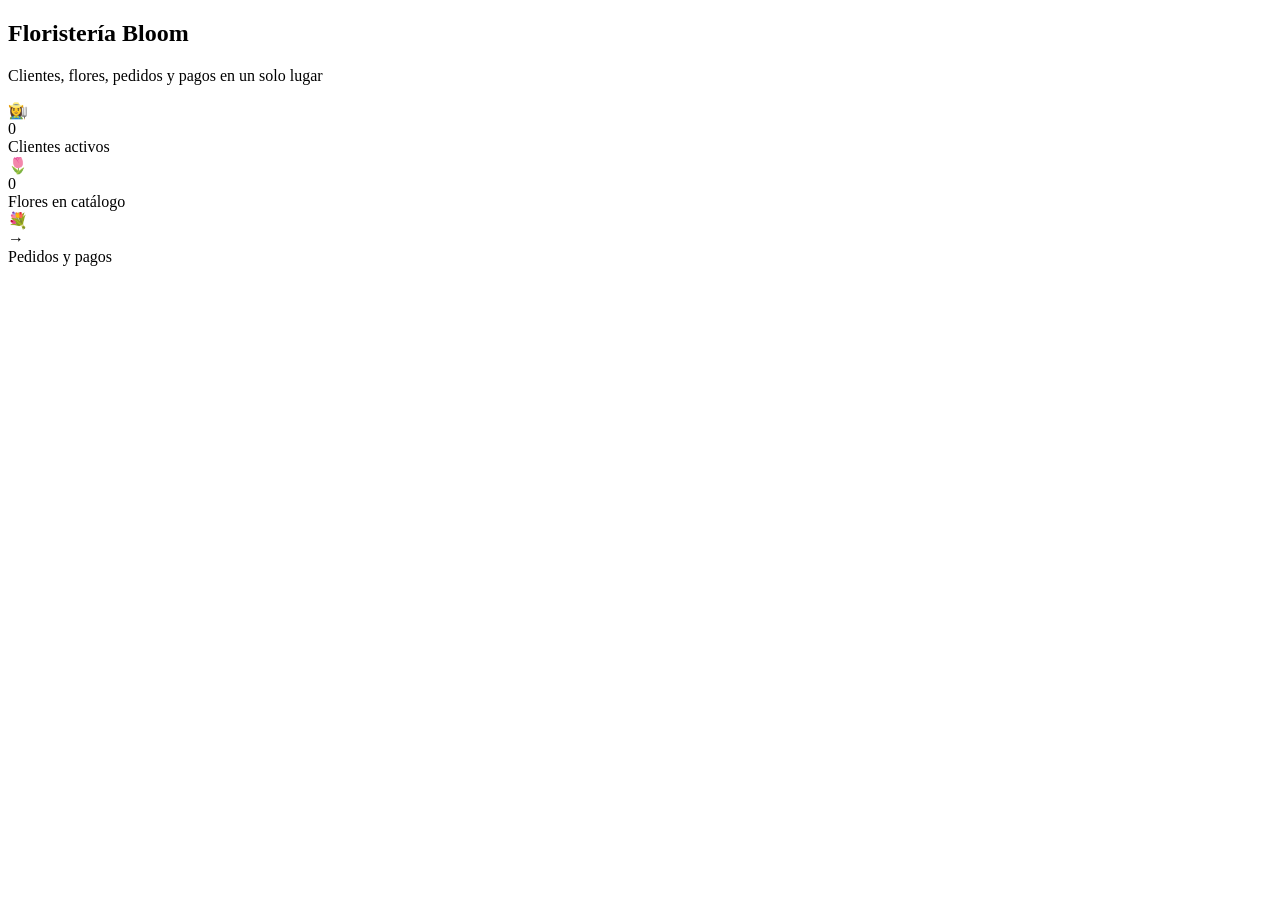
<file: src/main/resources/templates/index.html>
<!DOCTYPE html>
<html lang="es" xmlns:th="http://www.thymeleaf.org">
<head th:replace="~{fragments/plantilla :: cabeza('Inicio')}"></head>
<body>
<header th:replace="~{fragments/plantilla :: menu('inicio')}"></header>

<main class="contenedor">
    <section class="portada">
        <h1>Floristería Bloom</h1>
        <p>Clientes, flores, pedidos y pagos en un solo lugar</p>
    </section>

    <div th:replace="~{fragments/plantilla :: alertas}"></div>

    <section class="resumen">
        <a th:href="@{/clientes}">
            <div class="tarjeta">
                <div class="icono">👩‍🌾</div>
                <div class="numero" th:text="${totalClientes} ?: '–'">0</div>
                <div>Clientes activos</div>
            </div>
        </a>
        <a th:href="@{/flores}">
            <div class="tarjeta">
                <div class="icono">🌷</div>
                <div class="numero" th:text="${totalFlores} ?: '–'">0</div>
                <div>Flores en catálogo</div>
            </div>
        </a>
        <a th:href="@{/pedidos}">
            <div class="tarjeta">
                <div class="icono">💐</div>
                <div class="numero">→</div>
                <div>Pedidos y pagos</div>
            </div>
        </a>
    </section>
</main>

<footer th:replace="~{fragments/plantilla :: pie}"></footer>
</body>
</html>
</file>
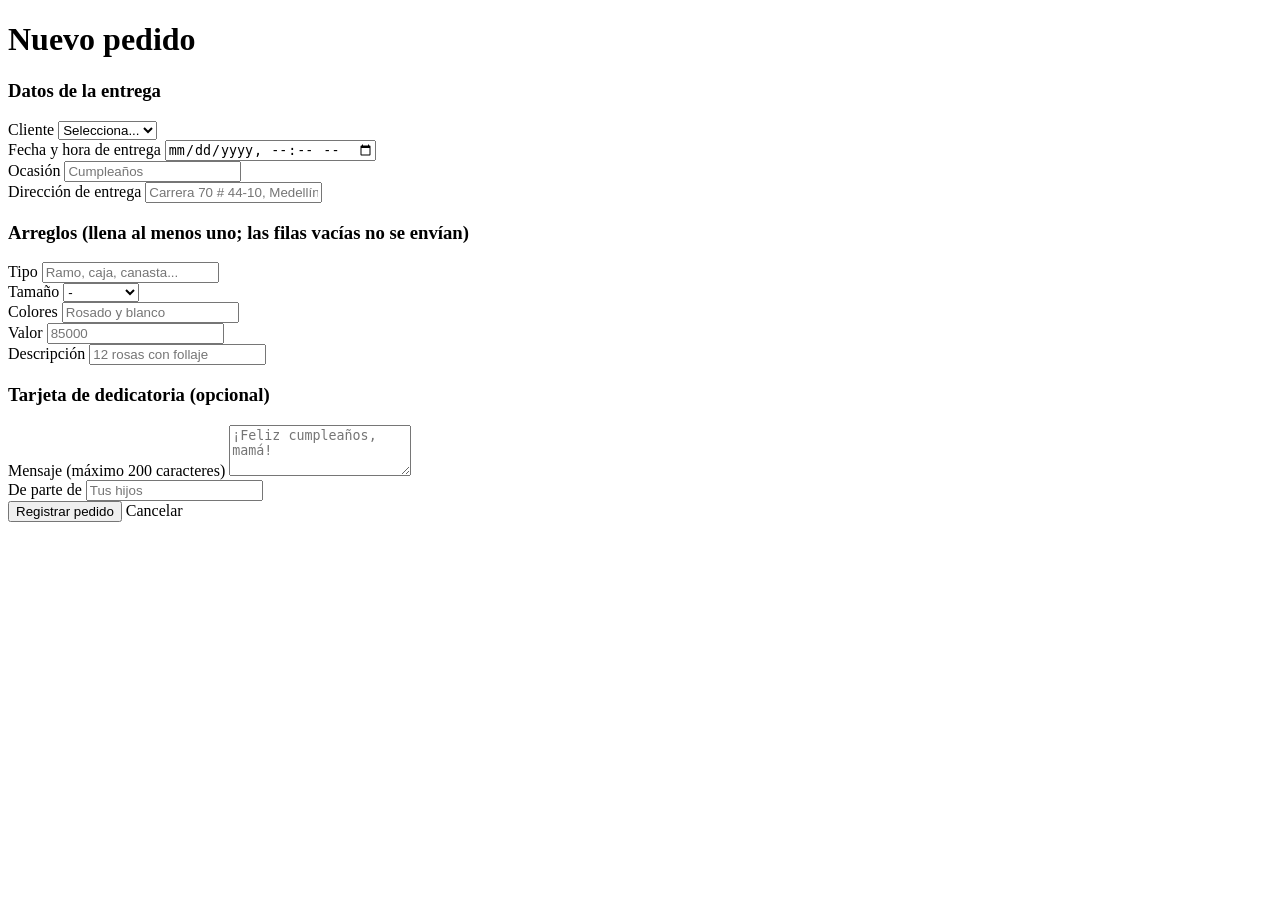
<file: src/main/java/pedidos/formulario.html>
<!DOCTYPE html>
<html lang="es" xmlns:th="http://www.thymeleaf.org">
<head th:replace="~{fragments/plantilla :: cabeza('Nuevo pedido')}"></head>
<body>
<header th:replace="~{fragments/plantilla :: menu('pedidos')}"></header>

<main class="contenedor">
    <div class="encabezado">
        <h1>Nuevo pedido</h1>
    </div>

    <div th:replace="~{fragments/plantilla :: alertas}"></div>

    <div class="tarjeta">
        <form th:action="@{/pedidos/guardar}" th:object="${pedido}" method="post" class="formulario">
            <h3 class="subtitulo">Datos de la entrega</h3>
            <div class="campo">
                <label for="idCliente">Cliente</label>
                <select id="idCliente" th:field="*{idCliente}" required>
                    <option value="">Selecciona...</option>
                    <option th:each="c : ${clientes}" th:value="${c.idCliente}" th:text="${c.nombre}">Laura</option>
                </select>
            </div>
            <div class="campo">
                <label for="fechaHoraEntrega">Fecha y hora de entrega</label>
                <input type="datetime-local" id="fechaHoraEntrega" th:field="*{fechaHoraEntrega}" required>
            </div>
            <div class="campo">
                <label for="ocasion">Ocasión</label>
                <input type="text" id="ocasion" th:field="*{ocasion}" placeholder="Cumpleaños">
            </div>
            <div class="campo campo-ancho">
                <label for="direccionEntrega">Dirección de entrega</label>
                <input type="text" id="direccionEntrega" th:field="*{direccionEntrega}" required placeholder="Carrera 70 # 44-10, Medellín">
            </div>

            <h3 class="subtitulo">Arreglos (llena al menos uno; las filas vacías no se envían)</h3>
            <div class="campo-ancho arreglo" th:each="arreglo, i : *{arreglos}">
                <div class="campo">
                    <label th:for="'tipo' + ${i.index}" th:text="'Arreglo ' + ${i.count} + ': tipo'">Tipo</label>
                    <input type="text" th:id="'tipo' + ${i.index}" th:field="*{arreglos[__${i.index}__].tipoArreglo}" placeholder="Ramo, caja, canasta...">
                </div>
                <div class="campo">
                    <label th:for="'tamano' + ${i.index}">Tamaño</label>
                    <select th:id="'tamano' + ${i.index}" th:field="*{arreglos[__${i.index}__].tamano}">
                        <option value="">-</option>
                        <option value="PEQUENO">Pequeño</option>
                        <option value="MEDIANO">Mediano</option>
                        <option value="GRANDE">Grande</option>
                    </select>
                </div>
                <div class="campo">
                    <label th:for="'colores' + ${i.index}">Colores</label>
                    <input type="text" th:id="'colores' + ${i.index}" th:field="*{arreglos[__${i.index}__].colores}" placeholder="Rosado y blanco">
                </div>
                <div class="campo">
                    <label th:for="'valor' + ${i.index}">Valor</label>
                    <input type="number" th:id="'valor' + ${i.index}" th:field="*{arreglos[__${i.index}__].valorUnitario}" min="1" step="any" placeholder="85000">
                </div>
                <div class="campo campo-ancho">
                    <label th:for="'descripcion' + ${i.index}">Descripción</label>
                    <input type="text" th:id="'descripcion' + ${i.index}" th:field="*{arreglos[__${i.index}__].descripcion}" placeholder="12 rosas con follaje">
                </div>
            </div>

            <h3 class="subtitulo">Tarjeta de dedicatoria (opcional)</h3>
            <div class="campo campo-ancho">
                <label for="mensajeTarjeta">Mensaje (máximo 200 caracteres)</label>
                <textarea id="mensajeTarjeta" name="mensajeTarjeta" maxlength="200" rows="3"
                          th:text="${tarjeta.mensaje}" placeholder="¡Feliz cumpleaños, mamá!"></textarea>
            </div>
            <div class="campo">
                <label for="remitenteTarjeta">De parte de</label>
                <input type="text" id="remitenteTarjeta" name="remitenteTarjeta" maxlength="80"
                       th:value="${tarjeta.remitente}" placeholder="Tus hijos">
            </div>

            <div class="botones-formulario">
                <button type="submit" class="boton">Registrar pedido</button>
                <a th:href="@{/pedidos}" class="boton boton-borde">Cancelar</a>
            </div>
        </form>
    </div>
</main>

<footer th:replace="~{fragments/plantilla :: pie}"></footer>
</body>
</html>
</file>
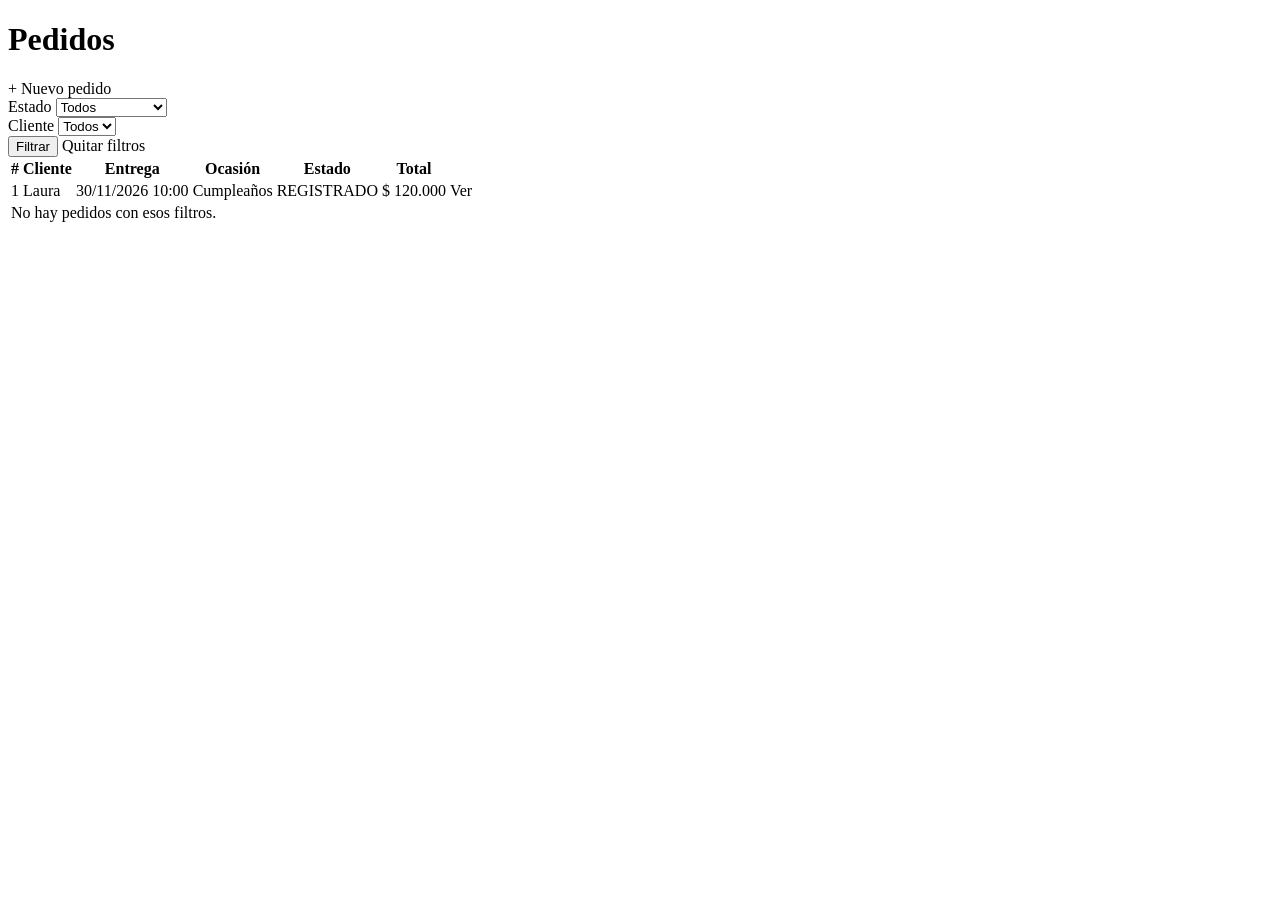
<file: src/main/java/pedidos/lista.html>
<!DOCTYPE html>
<html lang="es" xmlns:th="http://www.thymeleaf.org">
<head th:replace="~{fragments/plantilla :: cabeza('Pedidos')}"></head>
<body>
<header th:replace="~{fragments/plantilla :: menu('pedidos')}"></header>

<main class="contenedor">
    <div class="encabezado">
        <h1>Pedidos</h1>
        <a th:href="@{/pedidos/nuevo}" class="boton">+ Nuevo pedido</a>
    </div>

    <div th:replace="~{fragments/plantilla :: alertas}"></div>

    <div class="tarjeta">
        <form th:action="@{/pedidos}" method="get" class="formulario">
            <div class="campo">
                <label for="estado">Estado</label>
                <select id="estado" name="estado">
                    <option value="">Todos</option>
                    <option th:each="e : ${estados}" th:value="${e}" th:text="${e}"
                            th:selected="${e == estadoElegido}">REGISTRADO</option>
                </select>
            </div>
            <div class="campo">
                <label for="idCliente">Cliente</label>
                <select id="idCliente" name="idCliente">
                    <option value="">Todos</option>
                    <option th:each="c : ${clientes}" th:value="${c.idCliente}" th:text="${c.nombre}"
                            th:selected="${c.idCliente == clienteElegido}">Laura</option>
                </select>
            </div>
            <div class="botones-formulario">
                <button type="submit" class="boton boton-verde">Filtrar</button>
                <a th:href="@{/pedidos}" class="boton boton-borde">Quitar filtros</a>
            </div>
        </form>
    </div>

    <div class="tarjeta tabla-scroll">
        <table>
            <thead>
            <tr>
                <th>#</th>
                <th>Cliente</th>
                <th>Entrega</th>
                <th>Ocasión</th>
                <th>Estado</th>
                <th>Total</th>
                <th></th>
            </tr>
            </thead>
            <tbody>
            <tr th:each="pedido : ${pedidos}">
                <td th:text="${pedido.idPedido}">1</td>
                <td th:text="${nombres[pedido.idCliente]} ?: ('Cliente #' + ${pedido.idCliente})">Laura</td>
                <td th:text="${#temporals.format(pedido.fechaHoraEntrega, 'dd/MM/yyyy HH:mm')}">30/11/2026 10:00</td>
                <td th:text="${pedido.ocasion} ?: '-'">Cumpleaños</td>
                <td><span class="etiqueta" th:classappend="'estado-' + ${pedido.estado}" th:text="${pedido.estado}">REGISTRADO</span></td>
                <td th:text="'$ ' + ${#numbers.formatDecimal(pedido.valorTotal, 1, 'POINT', 0, 'COMMA')}">$ 120.000</td>
                <td><a th:href="@{/pedidos/{id}(id=${pedido.idPedido})}" class="boton boton-borde boton-chico">Ver</a></td>
            </tr>
            <tr th:if="${#lists.isEmpty(pedidos)}">
                <td colspan="7" class="vacio">No hay pedidos con esos filtros.</td>
            </tr>
            </tbody>
        </table>
    </div>
</main>

<footer th:replace="~{fragments/plantilla :: pie}"></footer>
</body>
</html>
</file>
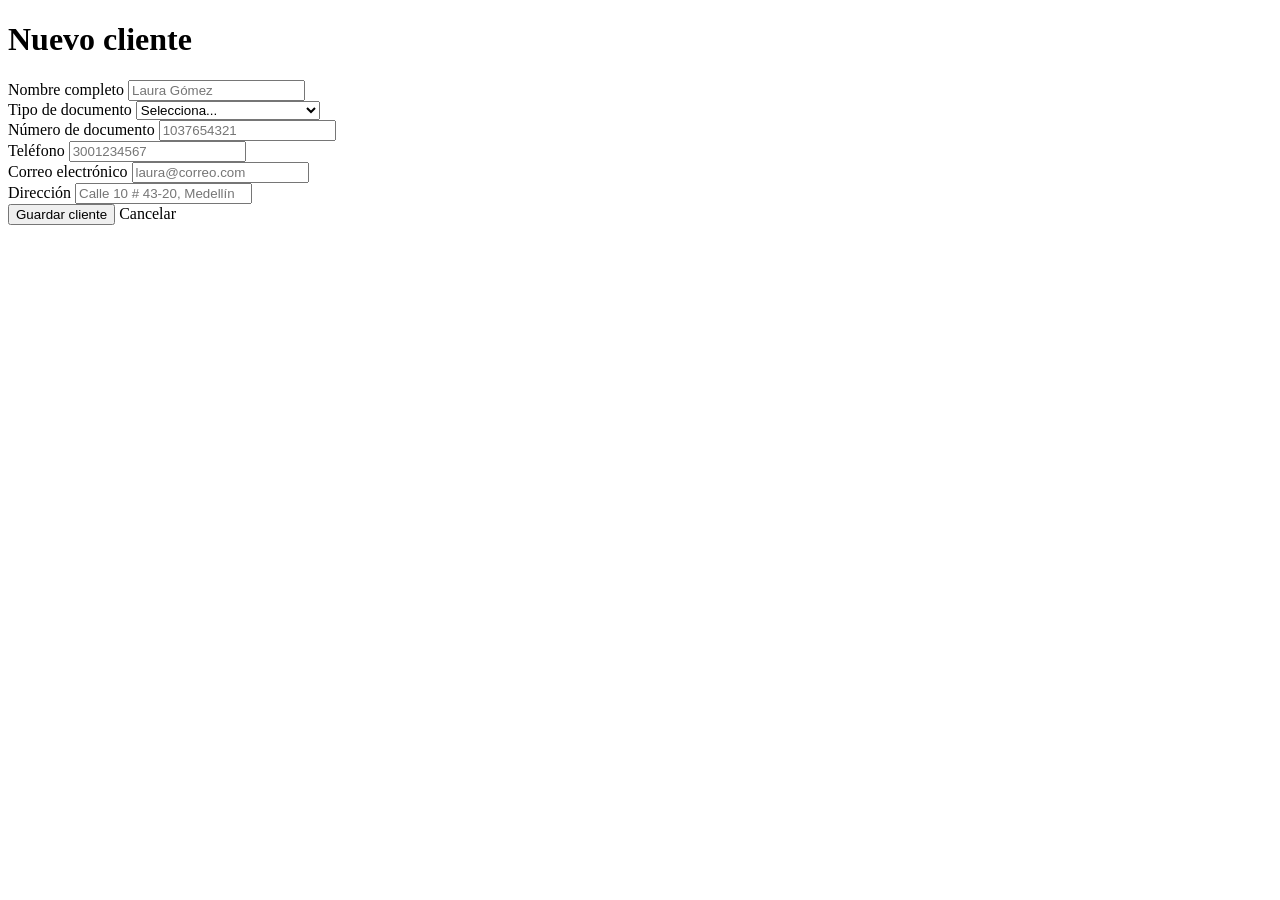
<file: src/main/resources/templates/clientes/formulario.html>
<!DOCTYPE html>
<html lang="es" xmlns:th="http://www.thymeleaf.org">
<head th:replace="~{fragments/plantilla :: cabeza('Cliente')}"></head>
<body>
<header th:replace="~{fragments/plantilla :: menu('clientes')}"></header>

<main class="contenedor">
    <div class="encabezado">
        <h1 th:text="${cliente.idCliente == null} ? 'Nuevo cliente' : 'Editar cliente'">Nuevo cliente</h1>
    </div>

    <div th:replace="~{fragments/plantilla :: alertas}"></div>

    <div class="tarjeta">
        <form th:action="@{/clientes/guardar}" th:object="${cliente}" method="post" class="formulario">
            <input type="hidden" th:field="*{idCliente}">

            <div class="campo campo-ancho">
                <label for="nombre">Nombre completo</label>
                <input type="text" id="nombre" th:field="*{nombre}" required placeholder="Laura Gómez">
            </div>
            <div class="campo">
                <label for="tipoDocumento">Tipo de documento</label>
                <select id="tipoDocumento" th:field="*{tipoDocumento}" required>
                    <option value="">Selecciona...</option>
                    <option value="CC">Cédula de ciudadanía (CC)</option>
                    <option value="CE">Cédula de extranjería (CE)</option>
                    <option value="PASAPORTE">Pasaporte</option>
                </select>
            </div>
            <div class="campo">
                <label for="numeroDocumento">Número de documento</label>
                <input type="text" id="numeroDocumento" th:field="*{numeroDocumento}" required placeholder="1037654321">
            </div>
            <div class="campo">
                <label for="telefono">Teléfono</label>
                <input type="tel" id="telefono" th:field="*{telefono}" required placeholder="3001234567">
            </div>
            <div class="campo">
                <label for="correoElectronico">Correo electrónico</label>
                <input type="email" id="correoElectronico" th:field="*{correoElectronico}" placeholder="laura@correo.com">
            </div>
            <div class="campo campo-ancho">
                <label for="direccion">Dirección</label>
                <input type="text" id="direccion" th:field="*{direccion}" placeholder="Calle 10 # 43-20, Medellín">
            </div>

            <div class="botones-formulario">
                <button type="submit" class="boton">Guardar cliente</button>
                <a th:href="@{/clientes}" class="boton boton-borde">Cancelar</a>
            </div>
        </form>
    </div>
</main>

<footer th:replace="~{fragments/plantilla :: pie}"></footer>
</body>
</html>
</file>
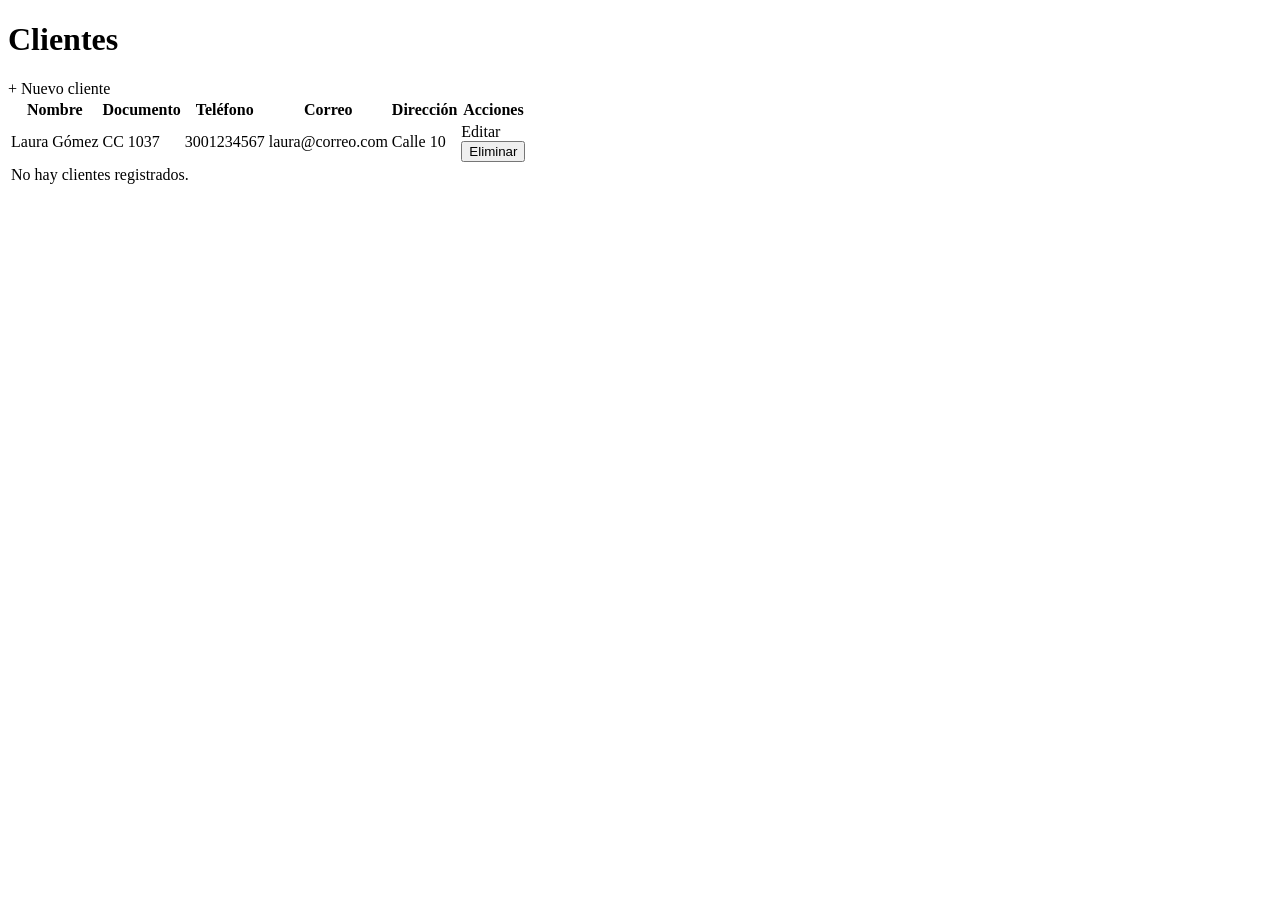
<file: src/main/resources/templates/clientes/lista.html>
<!DOCTYPE html>
<html lang="es" xmlns:th="http://www.thymeleaf.org">
<head th:replace="~{fragments/plantilla :: cabeza('Clientes')}"></head>
<body>
<header th:replace="~{fragments/plantilla :: menu('clientes')}"></header>

<main class="contenedor">
    <div class="encabezado">
        <h1>Clientes</h1>
        <a th:href="@{/clientes/nuevo}" class="boton">+ Nuevo cliente</a>
    </div>

    <div th:replace="~{fragments/plantilla :: alertas}"></div>

    <div class="tarjeta tabla-scroll">
        <table>
            <thead>
            <tr>
                <th>Nombre</th>
                <th>Documento</th>
                <th>Teléfono</th>
                <th>Correo</th>
                <th>Dirección</th>
                <th>Acciones</th>
            </tr>
            </thead>
            <tbody>
            <tr th:each="cliente : ${clientes}">
                <td th:text="${cliente.nombre}">Laura Gómez</td>
                <td th:text="${cliente.tipoDocumento + ' ' + cliente.numeroDocumento}">CC 1037</td>
                <td th:text="${cliente.telefono}">3001234567</td>
                <td th:text="${cliente.correoElectronico} ?: '-'">laura@correo.com</td>
                <td th:text="${cliente.direccion} ?: '-'">Calle 10</td>
                <td>
                    <div class="acciones">
                        <a th:href="@{/clientes/editar/{id}(id=${cliente.idCliente})}" class="boton boton-borde boton-chico">Editar</a>
                        <form th:action="@{/clientes/eliminar/{id}(id=${cliente.idCliente})}" method="post"
                              onsubmit="return confirm('¿Eliminar este cliente?');">
                            <button type="submit" class="boton boton-peligro boton-chico">Eliminar</button>
                        </form>
                    </div>
                </td>
            </tr>
            <tr th:if="${#lists.isEmpty(clientes)}">
                <td colspan="6" class="vacio">No hay clientes registrados.</td>
            </tr>
            </tbody>
        </table>
    </div>
</main>

<footer th:replace="~{fragments/plantilla :: pie}"></footer>
</body>
</html>
</file>
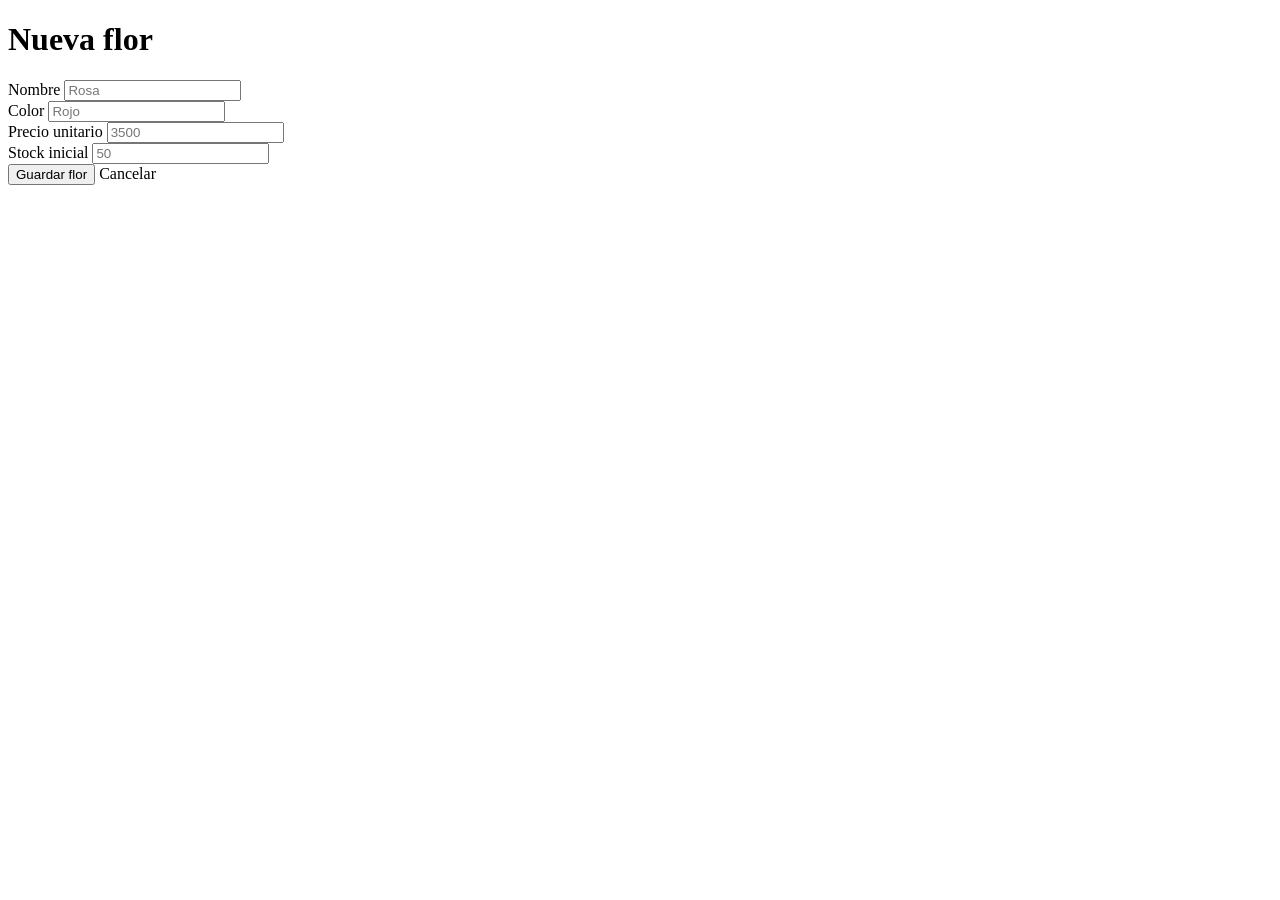
<file: src/main/resources/templates/flores/formulario.html>
<!DOCTYPE html>
<html lang="es" xmlns:th="http://www.thymeleaf.org">
<head th:replace="~{fragments/plantilla :: cabeza('Flor')}"></head>
<body>
<header th:replace="~{fragments/plantilla :: menu('flores')}"></header>

<main class="contenedor">
    <div class="encabezado">
        <h1 th:text="${flor.idFlor == null} ? 'Nueva flor' : 'Editar flor'">Nueva flor</h1>
    </div>

    <div th:replace="~{fragments/plantilla :: alertas}"></div>

    <div class="tarjeta">
        <form th:action="@{/flores/guardar}" th:object="${flor}" method="post" class="formulario">
            <input type="hidden" th:field="*{idFlor}">

            <div class="campo">
                <label for="nombre">Nombre</label>
                <input type="text" id="nombre" th:field="*{nombre}" required placeholder="Rosa">
            </div>
            <div class="campo">
                <label for="color">Color</label>
                <input type="text" id="color" th:field="*{color}" required placeholder="Rojo">
            </div>
            <div class="campo">
                <label for="precioUnitario">Precio unitario</label>
                <input type="number" id="precioUnitario" th:field="*{precioUnitario}" required min="1" step="any" placeholder="3500">
            </div>
            <div class="campo" th:if="${flor.idFlor == null}">
                <label for="stock">Stock inicial</label>
                <input type="number" id="stock" th:field="*{stock}" required min="0" placeholder="50">
            </div>
            <input type="hidden" th:if="${flor.idFlor != null}" th:field="*{stock}">

            <div class="botones-formulario">
                <button type="submit" class="boton">Guardar flor</button>
                <a th:href="@{/flores}" class="boton boton-borde">Cancelar</a>
            </div>
        </form>
    </div>
</main>

<footer th:replace="~{fragments/plantilla :: pie}"></footer>
</body>
</html>
</file>
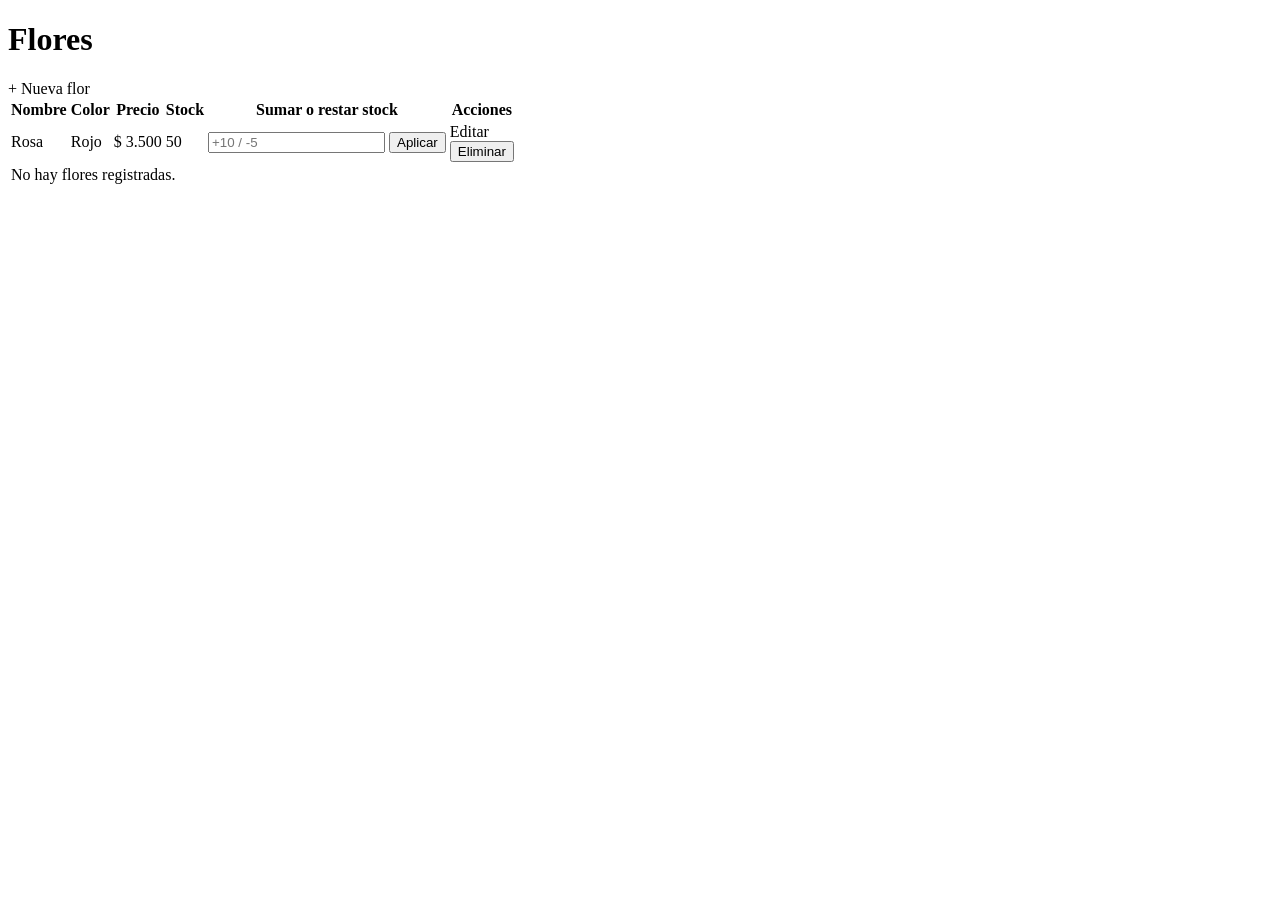
<file: src/main/resources/templates/flores/lista.html>
<!DOCTYPE html>
<html lang="es" xmlns:th="http://www.thymeleaf.org">
<head th:replace="~{fragments/plantilla :: cabeza('Flores')}"></head>
<body>
<header th:replace="~{fragments/plantilla :: menu('flores')}"></header>

<main class="contenedor">
    <div class="encabezado">
        <h1>Flores</h1>
        <a th:href="@{/flores/nueva}" class="boton">+ Nueva flor</a>
    </div>

    <div th:replace="~{fragments/plantilla :: alertas}"></div>

    <div class="tarjeta tabla-scroll">
        <table>
            <thead>
            <tr>
                <th>Nombre</th>
                <th>Color</th>
                <th>Precio</th>
                <th>Stock</th>
                <th>Sumar o restar stock</th>
                <th>Acciones</th>
            </tr>
            </thead>
            <tbody>
            <tr th:each="flor : ${flores}">
                <td th:text="${flor.nombre}">Rosa</td>
                <td><span class="etiqueta" th:text="${flor.color}">Rojo</span></td>
                <td th:text="'$ ' + ${#numbers.formatDecimal(flor.precioUnitario, 1, 'POINT', 0, 'COMMA')}">$ 3.500</td>
                <td th:text="${flor.stock}">50</td>
                <td>
                    <form th:action="@{/flores/stock/{id}(id=${flor.idFlor})}" method="post" class="en-linea">
                        <input type="number" name="cantidad" required placeholder="+10 / -5">
                        <button type="submit" class="boton boton-verde boton-chico">Aplicar</button>
                    </form>
                </td>
                <td>
                    <div class="acciones">
                        <a th:href="@{/flores/editar/{id}(id=${flor.idFlor})}" class="boton boton-borde boton-chico">Editar</a>
                        <form th:action="@{/flores/eliminar/{id}(id=${flor.idFlor})}" method="post"
                              onsubmit="return confirm('¿Eliminar esta flor?');">
                            <button type="submit" class="boton boton-peligro boton-chico">Eliminar</button>
                        </form>
                    </div>
                </td>
            </tr>
            <tr th:if="${#lists.isEmpty(flores)}">
                <td colspan="6" class="vacio">No hay flores registradas.</td>
            </tr>
            </tbody>
        </table>
    </div>
</main>

<footer th:replace="~{fragments/plantilla :: pie}"></footer>
</body>
</html>
</file>
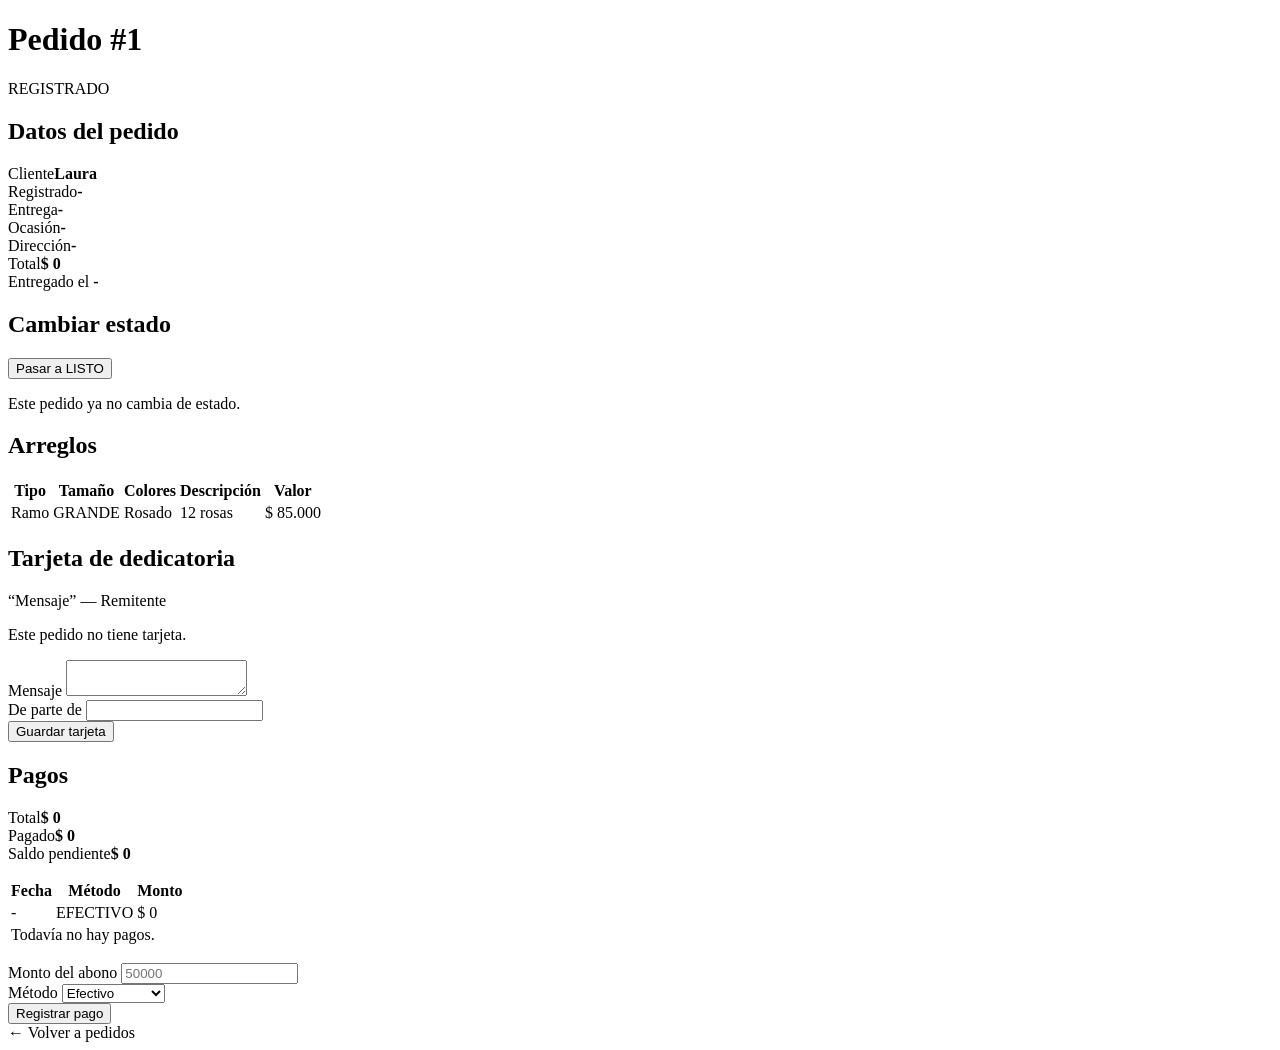
<file: src/main/resources/templates/pedidos/detalle.html>
<!DOCTYPE html>
<html lang="es" xmlns:th="http://www.thymeleaf.org">
<head th:replace="~{fragments/plantilla :: cabeza('Pedido')}"></head>
<body>
<header th:replace="~{fragments/plantilla :: menu('pedidos')}"></header>

<main class="contenedor">
    <div class="encabezado">
        <h1 th:text="'Pedido #' + ${pedido.idPedido}">Pedido #1</h1>
        <span class="etiqueta" th:classappend="'estado-' + ${pedido.estado}" th:text="${pedido.estado}">REGISTRADO</span>
    </div>

    <div th:replace="~{fragments/plantilla :: alertas}"></div>

    <div class="tarjeta">
        <h2>Datos del pedido</h2>
        <div class="datos">
            <div><span>Cliente</span><strong th:text="${nombreCliente}">Laura</strong></div>
            <div><span>Registrado</span><strong th:text="${#temporals.format(pedido.fechaRegistro, 'dd/MM/yyyy HH:mm')}">-</strong></div>
            <div><span>Entrega</span><strong th:text="${#temporals.format(pedido.fechaHoraEntrega, 'dd/MM/yyyy HH:mm')}">-</strong></div>
            <div><span>Ocasión</span><strong th:text="${pedido.ocasion} ?: '-'">-</strong></div>
            <div><span>Dirección</span><strong th:text="${pedido.direccionEntrega}">-</strong></div>
            <div><span>Total</span><strong th:text="'$ ' + ${#numbers.formatDecimal(pedido.valorTotal, 1, 'POINT', 0, 'COMMA')}">$ 0</strong></div>
            <div th:if="${pedido.fechaEntregaReal != null}"><span>Entregado el</span>
                <strong th:text="${#temporals.format(pedido.fechaEntregaReal, 'dd/MM/yyyy HH:mm')}">-</strong></div>
        </div>
    </div>

    <div class="tarjeta">
        <h2>Cambiar estado</h2>
        <div class="acciones" th:if="${!#lists.isEmpty(siguientes)}">
            <form th:each="s : ${siguientes}" th:action="@{/pedidos/{id}/estado(id=${pedido.idPedido})}" method="post">
                <input type="hidden" name="estado" th:value="${s}">
                <button type="submit" class="boton"
                        th:classappend="${s == 'CANCELADO'} ? 'boton-peligro' : ''"
                        th:text="'Pasar a ' + ${s}">Pasar a LISTO</button>
            </form>
        </div>
        <p th:if="${#lists.isEmpty(siguientes)}" class="vacio">Este pedido ya no cambia de estado.</p>
    </div>

    <div class="tarjeta tabla-scroll">
        <h2>Arreglos</h2>
        <table>
            <thead>
            <tr>
                <th>Tipo</th>
                <th>Tamaño</th>
                <th>Colores</th>
                <th>Descripción</th>
                <th>Valor</th>
            </tr>
            </thead>
            <tbody>
            <tr th:each="a : ${pedido.arreglos}">
                <td th:text="${a.tipoArreglo}">Ramo</td>
                <td th:text="${a.tamano} ?: '-'">GRANDE</td>
                <td th:text="${a.colores} ?: '-'">Rosado</td>
                <td th:text="${a.descripcion} ?: '-'">12 rosas</td>
                <td th:text="'$ ' + ${#numbers.formatDecimal(a.valorUnitario, 1, 'POINT', 0, 'COMMA')}">$ 85.000</td>
            </tr>
            </tbody>
        </table>
    </div>

    <div class="tarjeta">
        <h2>Tarjeta de dedicatoria</h2>
        <p th:if="${pedido.tarjeta != null}">
            “<span th:text="${pedido.tarjeta.mensaje}">Mensaje</span>”
            <span th:if="${pedido.tarjeta.remitente != null}" th:text="'— ' + ${pedido.tarjeta.remitente}">— Remitente</span>
        </p>
        <p th:if="${pedido.tarjeta == null}" class="vacio">Este pedido no tiene tarjeta.</p>
        <form th:action="@{/pedidos/{id}/tarjeta(id=${pedido.idPedido})}" method="post" class="formulario"
              th:if="${pedido.estado != 'ENTREGADO' and pedido.estado != 'CANCELADO'}">
            <div class="campo campo-ancho">
                <label for="mensajeTarjeta">Mensaje</label>
                <textarea id="mensajeTarjeta" name="mensajeTarjeta" maxlength="200" rows="2" required
                          th:text="${pedido.tarjeta != null} ? ${pedido.tarjeta.mensaje} : ''"></textarea>
            </div>
            <div class="campo">
                <label for="remitenteTarjeta">De parte de</label>
                <input type="text" id="remitenteTarjeta" name="remitenteTarjeta" maxlength="80"
                       th:value="${pedido.tarjeta != null} ? ${pedido.tarjeta.remitente} : ''">
            </div>
            <div class="botones-formulario">
                <button type="submit" class="boton boton-verde"
                        th:text="${pedido.tarjeta != null} ? 'Cambiar tarjeta' : 'Agregar tarjeta'">Guardar tarjeta</button>
            </div>
        </form>
    </div>

    <div class="tarjeta">
        <h2>Pagos</h2>
        <div class="datos" th:if="${saldo != null}">
            <div><span>Total</span><strong th:text="'$ ' + ${#numbers.formatDecimal(saldo.total, 1, 'POINT', 0, 'COMMA')}">$ 0</strong></div>
            <div><span>Pagado</span><strong th:text="'$ ' + ${#numbers.formatDecimal(saldo.pagado, 1, 'POINT', 0, 'COMMA')}">$ 0</strong></div>
            <div><span>Saldo pendiente</span><strong th:text="'$ ' + ${#numbers.formatDecimal(saldo.saldo, 1, 'POINT', 0, 'COMMA')}">$ 0</strong></div>
        </div>

        <div class="tabla-scroll">
            <table style="margin-top: 16px">
                <thead>
                <tr>
                    <th>Fecha</th>
                    <th>Método</th>
                    <th>Monto</th>
                </tr>
                </thead>
                <tbody>
                <tr th:each="pago : ${pagos}">
                    <td th:text="${#temporals.format(pago.fechaPago, 'dd/MM/yyyy HH:mm')}">-</td>
                    <td th:text="${pago.metodo}">EFECTIVO</td>
                    <td th:text="'$ ' + ${#numbers.formatDecimal(pago.monto, 1, 'POINT', 0, 'COMMA')}">$ 0</td>
                </tr>
                <tr th:if="${#lists.isEmpty(pagos)}">
                    <td colspan="3" class="vacio">Todavía no hay pagos.</td>
                </tr>
                </tbody>
            </table>
        </div>

        <form th:action="@{/pagos/guardar}" method="post" class="formulario" style="margin-top: 16px"
              th:if="${pedido.estado != 'CANCELADO' and saldo != null and saldo.saldo > 0}">
            <input type="hidden" name="idPedido" th:value="${pedido.idPedido}">
            <div class="campo">
                <label for="monto">Monto del abono</label>
                <input type="number" id="monto" name="monto" min="1" step="any" required placeholder="50000">
            </div>
            <div class="campo">
                <label for="metodo">Método</label>
                <select id="metodo" name="metodo" required>
                    <option value="EFECTIVO">Efectivo</option>
                    <option value="TARJETA">Tarjeta</option>
                    <option value="TRANSFERENCIA">Transferencia</option>
                </select>
            </div>
            <div class="botones-formulario">
                <button type="submit" class="boton">Registrar pago</button>
            </div>
        </form>
    </div>

    <a th:href="@{/pedidos}" class="boton boton-borde">← Volver a pedidos</a>
</main>

<footer th:replace="~{fragments/plantilla :: pie}"></footer>
</body>
</html>
</file>
